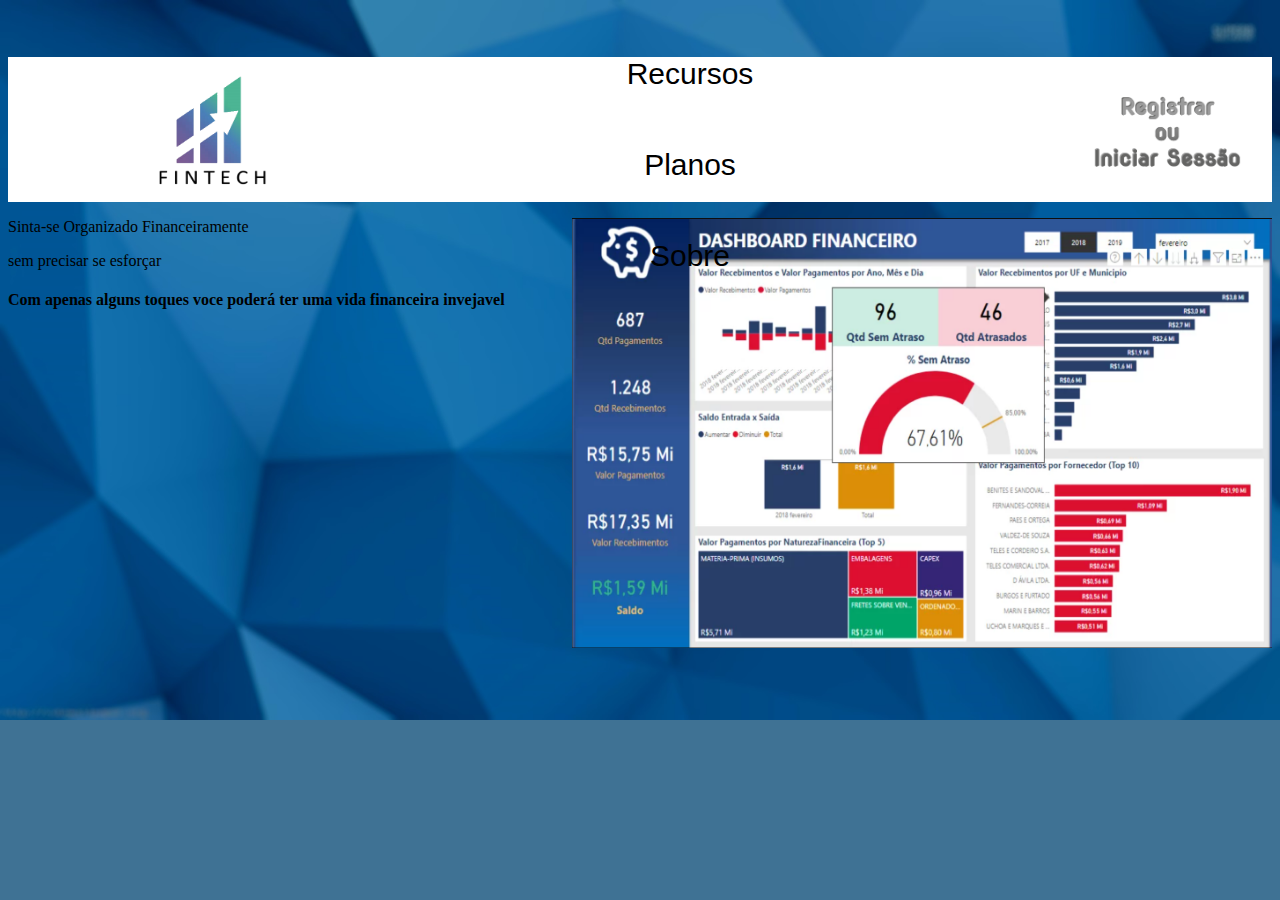
<file: index.html>
<!doctype html>
<html lang="pt-br">

<head>
  <meta charset="utf-8">
  <meta name="viewport" content="width=device-width, initial-scale=1">
  <title>MEU SITE</title>
  <link href="https://cdn.jsdelivr.net/npm/bootstrap@5.2.3/dist/css/bootstrap.min.css" rel="stylesheet"
    integrity="sha384-rbsA2VBKQhggwzxH7pPCaAqO46MgnOM80zW1RWuH61DGLwZJEdK2Kadq2F9CUG65" crossorigin="anonymous">
  <link rel="stylesheet" href="css/style.css">
</head>

<body>

  <a href="index.html"div class="logo">
    <img src="img/toptxt.png" align="left" height="130" width="150" class="img1">
  </div>

<a href="login.html"div class="registrar">
<img src="img/registro.png" align="right" height="80" width="150" class="img2">
</div>



  <div class="top">

    
    <a href="page1.html" div class="superior">
      <div class="row">
        <div class="col order-last">
        </div>
        <div class="col">
          <p class="txt"> Recursos</p>
        </div>
        <div class="col">
          <p class="txt"> Planos</p>
        </div>
        <div class="col">
          <p class="txt"> Sobre </p>
        </div>
      </div>
  </div>
  </div>

  <div class="txtbanner">
    <img src="img/Dashboard.png" align="right" height="430" width="700" class="dashboard">


    <p>Sinta-se Organizado Financeiramente</p>
    <p> sem precisar se esforçar</p>
    <h4>Com apenas alguns toques voce poderá ter uma vida financeira invejavel</h4>


  </div>
</body>
<script src="https://cdn.jsdelivr.net/npm/@popperjs/core@2.11.6/dist/umd/popper.min.js"
  integrity="sha384-oBqDVmMz9ATKxIep9tiCxS/Z9fNfEXiDAYTujMAeBAsjFuCZSmKbSSUnQlmh/jp3" crossorigin="anonymous"></script>
<script src="https://cdn.jsdelivr.net/npm/bootstrap@5.2.3/dist/js/bootstrap.min.js"
  integrity="sha384-cuYeSxntonz0PPNlHhBs68uyIAVpIIOZZ5JqeqvYYIcEL727kskC66kF92t6Xl2V" crossorigin="anonymous"></script>

</html>
</file>
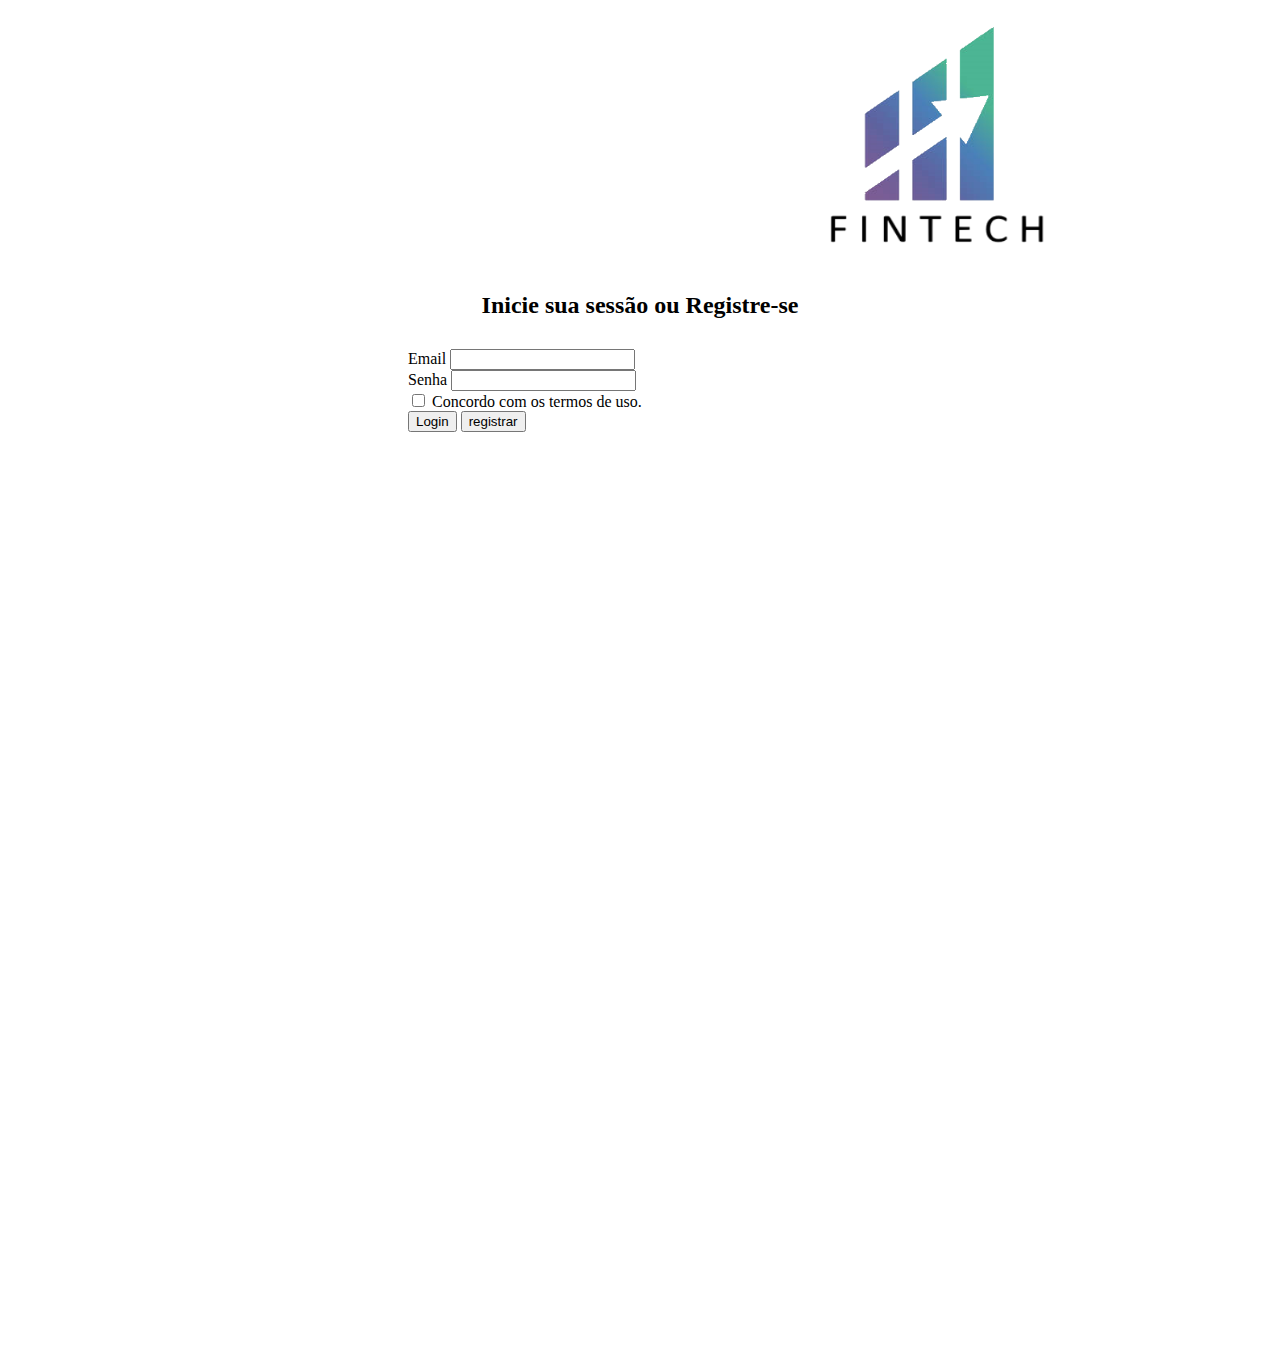
<file: login.html>
<!doctype html>
<html lang="pt-br">

<head>
  <meta charset="utf-8">
  <meta name="viewport" content="width=device-width, initial-scale=1">
  <title>MEU SITE</title>
  <link href="https://cdn.jsdelivr.net/npm/bootstrap@5.2.3/dist/css/bootstrap.min.css" rel="stylesheet"
    integrity="sha384-rbsA2VBKQhggwzxH7pPCaAqO46MgnOM80zW1RWuH61DGLwZJEdK2Kadq2F9CUG65" crossorigin="anonymous">
  <link rel="stylesheet" href="css/login.css">
</head>

<body>

<a href="index.html"div class="logo">
  <img src="img/toptxt.png"  height="260" width="300" class="img1">
</div></a>

 <center><h2>Inicie sua sessão ou Registre-se </h2></center>

<form class="form">
  <div class="mb-3">
    <label for="exampleInputEmail1" class="form-label">Email</label>
    <input type="email" class="form-control" id="exampleInputEmail1" aria-describedby="emailHelp">
    <div id="emailHelp" class="form-text"></div>
  </div>
  <div class="mb-3">
    <label for="exampleInputPassword1" class="form-label">Senha</label>
    <input type="password" class="form-control" id="exampleInputPassword1">
  </div>
  <div class="mb-3 form-check">
    <input type="checkbox" class="form-check-input" id="exampleCheck1">
    <label class="form-check-label" for="exampleCheck1">Concordo com os termos de uso.</label>
  </div>
  <button type="submit" align="left" class="btn btn-primary">Login </button>
  <button type="submit" align="right" class="btn btn-primary">registrar </button>
</form>







    



</body>
<script src="https://cdn.jsdelivr.net/npm/@popperjs/core@2.11.6/dist/umd/popper.min.js"
  integrity="sha384-oBqDVmMz9ATKxIep9tiCxS/Z9fNfEXiDAYTujMAeBAsjFuCZSmKbSSUnQlmh/jp3" crossorigin="anonymous"></script>
<script src="https://cdn.jsdelivr.net/npm/bootstrap@5.2.3/dist/js/bootstrap.min.js"
  integrity="sha384-cuYeSxntonz0PPNlHhBs68uyIAVpIIOZZ5JqeqvYYIcEL727kskC66kF92t6Xl2V" crossorigin="anonymous"></script>

</html>
</file>
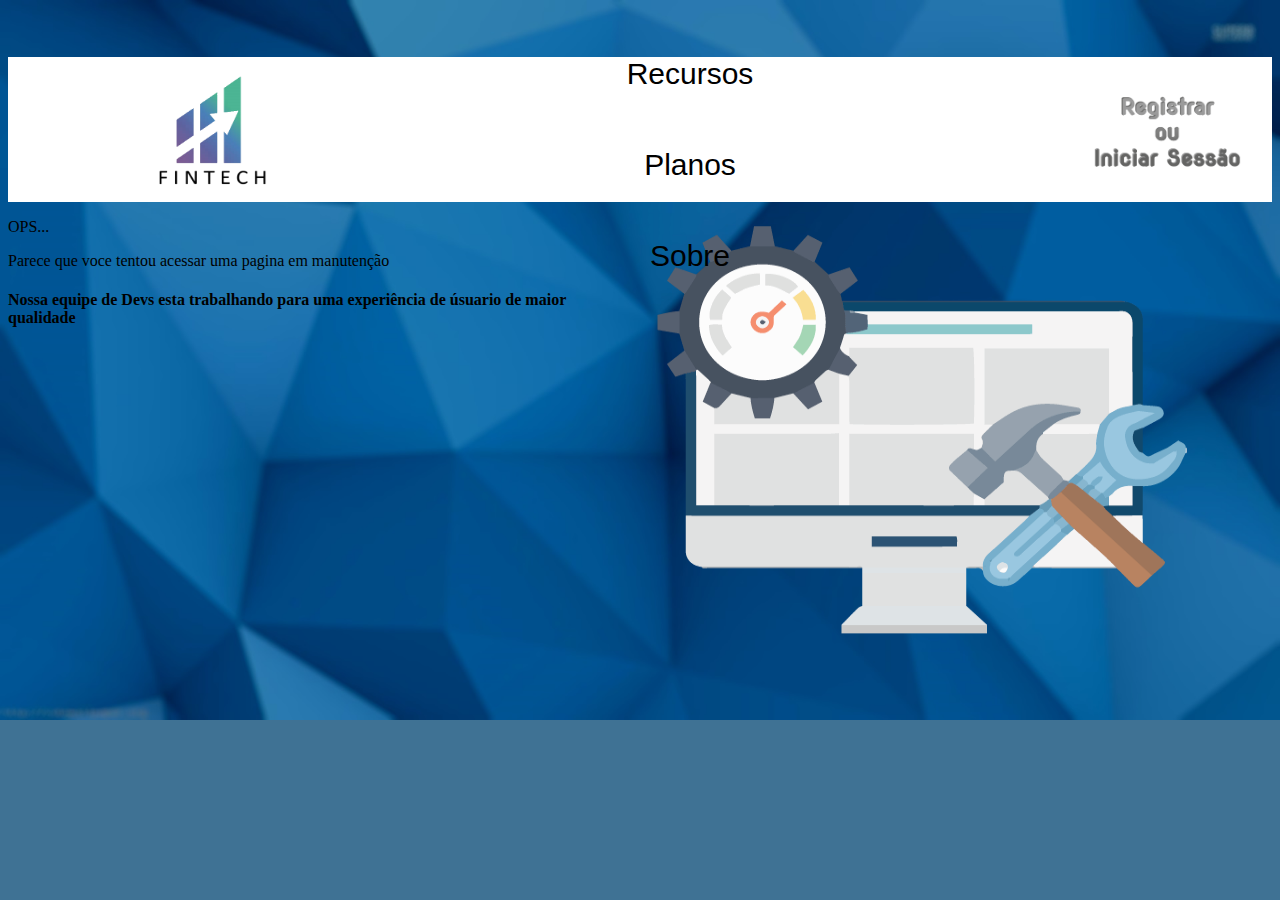
<file: page1.html>
<!doctype html>
<html lang="pt-br">

<head>
    <meta charset="utf-8">
    <meta name="viewport" content="width=device-width, initial-scale=1">
    <title>MEU SITE</title>
    <link href="https://cdn.jsdelivr.net/npm/bootstrap@5.2.3/dist/css/bootstrap.min.css" rel="stylesheet"
        integrity="sha384-rbsA2VBKQhggwzxH7pPCaAqO46MgnOM80zW1RWuH61DGLwZJEdK2Kadq2F9CUG65" crossorigin="anonymous">
    <link rel="stylesheet" href="css/style.css">
</head>

<body>

    <a href="index.html"div class="logo">
        <img src="img/toptxt.png" align="left" height="130" width="150" class="img1">
      </div>

    <a href="login.html"div class="registrar">
  <img src="img/registro.png" align="right" height="80" width="150" class="img2">
</div>


    <div class="top">

        

        <a href="page1.html" div class="superior">
            <div class="row">
                <div class="col order-last">
                </div>
                <div class="col">
                    <p class="txt"> Recursos</p>
                </div>
                <div class="col">
                    <p class="txt"> Planos</p>
                </div>
                <div class="col">
                    <p class="txt"> Sobre </p>
                </div>
            </div>
    </div>
    </div>

    <div class="txtbanner">
        <img src="img/devpage.png" align="right" height="430" width="700" class="dashboard">


        <p>OPS...</p>
        <p> Parece que voce tentou acessar uma pagina em manutenção</p>
        <h4>Nossa equipe de Devs esta trabalhando para uma experiência de úsuario de maior qualidade</h4>


    </div>
</body>
<script src="https://cdn.jsdelivr.net/npm/@popperjs/core@2.11.6/dist/umd/popper.min.js"
    integrity="sha384-oBqDVmMz9ATKxIep9tiCxS/Z9fNfEXiDAYTujMAeBAsjFuCZSmKbSSUnQlmh/jp3"
    crossorigin="anonymous"></script>
<script src="https://cdn.jsdelivr.net/npm/bootstrap@5.2.3/dist/js/bootstrap.min.js"
    integrity="sha384-cuYeSxntonz0PPNlHhBs68uyIAVpIIOZZ5JqeqvYYIcEL727kskC66kF92t6Xl2V"
    crossorigin="anonymous"></script>

</html>
</file>
<file: css/style.css>
.top {
    height: 125px;
    background-color: rgb(255, 255, 255);
    background-repeat: no-repeat;
    background-size: cover;
    height: 145px;
    color: rgb(0, 0, 0);
    font-size:50px;
    font-family: monospace;

}

.img1 {

    margin-left: 130px;
    margin-top: 10px;

    
}

.img2 {

    margin-top: 35px;
    margin-right: 30px;
   

}

.txt {

    font-family: 'Arial';
    margin-top: 57px;
    margin-left: 100px;
    font-size: 30px ;
    text-align: center;

}

.register {
    font-family:  'Franklin Gothic Medium', 'Arial Narrow', Arial, sans-serif;
    font-size: 22px ;
    margin-top: 20px;


}

body{

    background-color: rgb(63, 114, 148);

}

body {
    background-repeat: no-repeat;
    background-image: url(../img/corpo.jpg);
    background-size: cover;
}


    
    
}

.dashboard {    
margin-right: 100px;
}

.superior {

    text-decoration:none; 
    color:inherit;

}
</file>
<file: css/login.css>
.logo {

margin-left: 780px;


}

.form {
height: 1000px;
width: 1000px;
margin-left: 400px;
margin-top: 30px;

}
</file>
